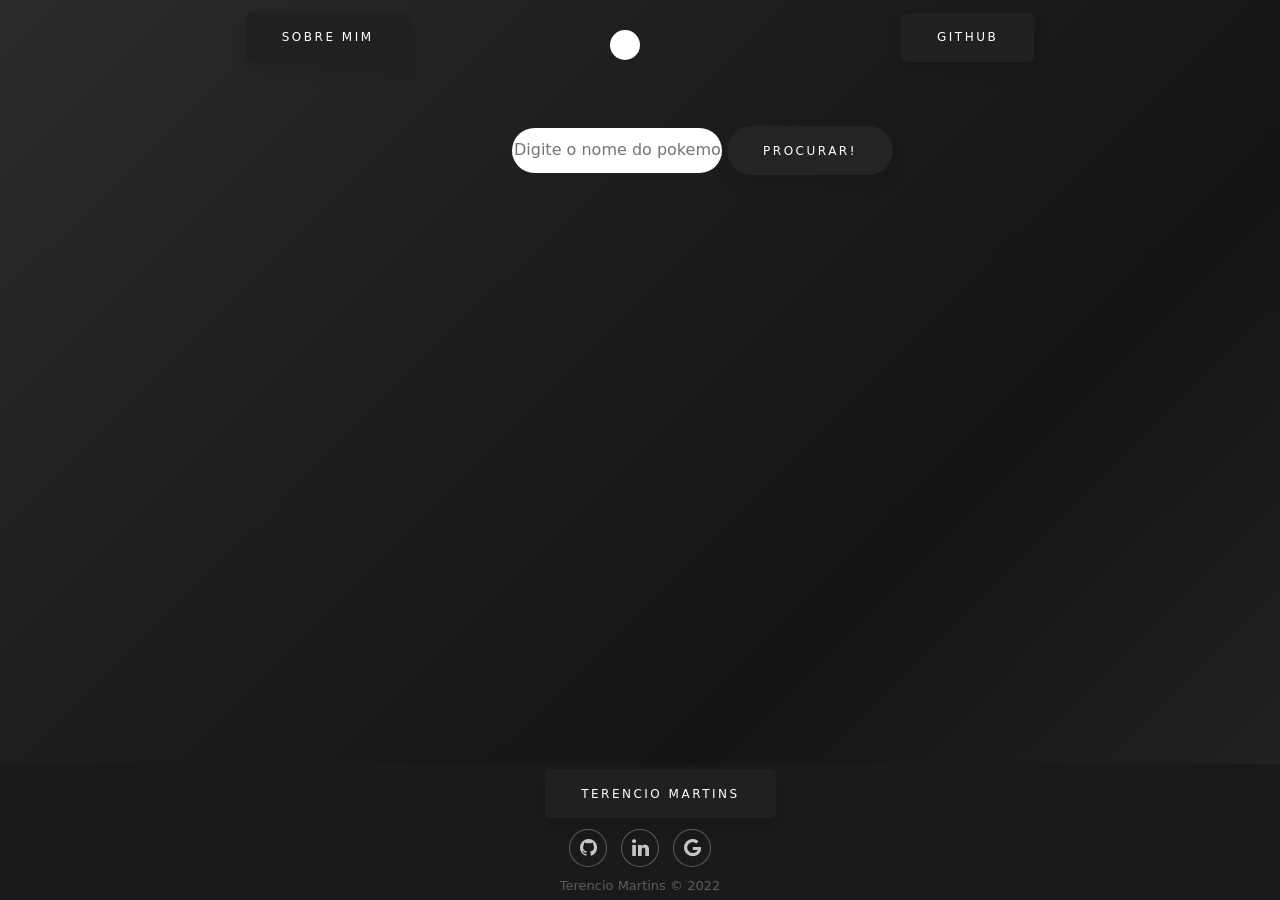
<file: index.html>
<!DOCTYPE html>
<html lang="en">
<head>
    <meta charset="UTF-8">
    <meta http-equiv="X-UA-Compatible" content="IE=edge">
    <meta name="viewport" content="width=device-width, initial-scale=1.0">
    <link rel="stylesheet" href="https://cdnjs.cloudflare.com/ajax/libs/animate.css/4.1.1/animate.min.css"/>
    <link href="https://cdn.jsdelivr.net/npm/bootstrap@5.1.3/dist/css/bootstrap.min.css" rel="stylesheet" integrity="sha384-1BmE4kWBq78iYhFldvKuhfTAU6auU8tT94WrHftjDbrCEXSU1oBoqyl2QvZ6jIW3" crossorigin="anonymous">
    <link rel="stylesheet" href="style.css">
    <link href="https://cdnjs.cloudflare.com/ajax/libs/font-awesome/4.7.0/css/font-awesome.min.css" rel="stylesheet">
    <script type= "module" src="main.js"></script>
    <title>Pokedex</title>
</head>
<body ondragstart="return false;" ondrop="return false;">
    <header>
        <button class="navButtons" onclick="location.href='https://terenciomartins.github.io'">
            <span> Sobre mim </span>
        </button>
        <button class="centerButton" onclick="location.reload()"></button>
        <button class="navButtons" onclick="location.href='https://github.com/TerencioMartins'" >
            <span> GitHub </span>
        </button>
    </header>
    <form name="myForm">
        <input class="procurarPokemon" placeholder="Digite o nome do pokemon!" name="fName" type="text">
        <button class="botaoProcura" type="submit">Procurar!</button>
    </form>
    <section id="papai">
    <ul class="divPokemons" id="pokemons">
        
    </ul>
    <button class="botaoSubir2" id="botaoSubir">/\</button>
</section>
<footer class="rodape" id="container3">
    <div class="footer-dark">
        <footer class="teste">
            <div class="container">
                <button class="navButtons" id="rodapeButton">Terencio Martins</button>
                <div class="col item social"><a href="https://github.com/TerencioMartins" target="_blank"><i
                            class="fa fa-github"></i></a><a
                        href="https://www.linkedin.com/in/terencio-martins-463b59230/" target="_blank"><i
                            class="fa fa-linkedin"></i><a href="mailto:zerofity0@gmail.com" target="_blank"><i
                                class="fa fa-google"></i></a></div>
                <p class="copyright">Terencio Martins © 2022</p>
            </div>
        </footer>
    </div>
</footer>
</body>
</html>
</file>
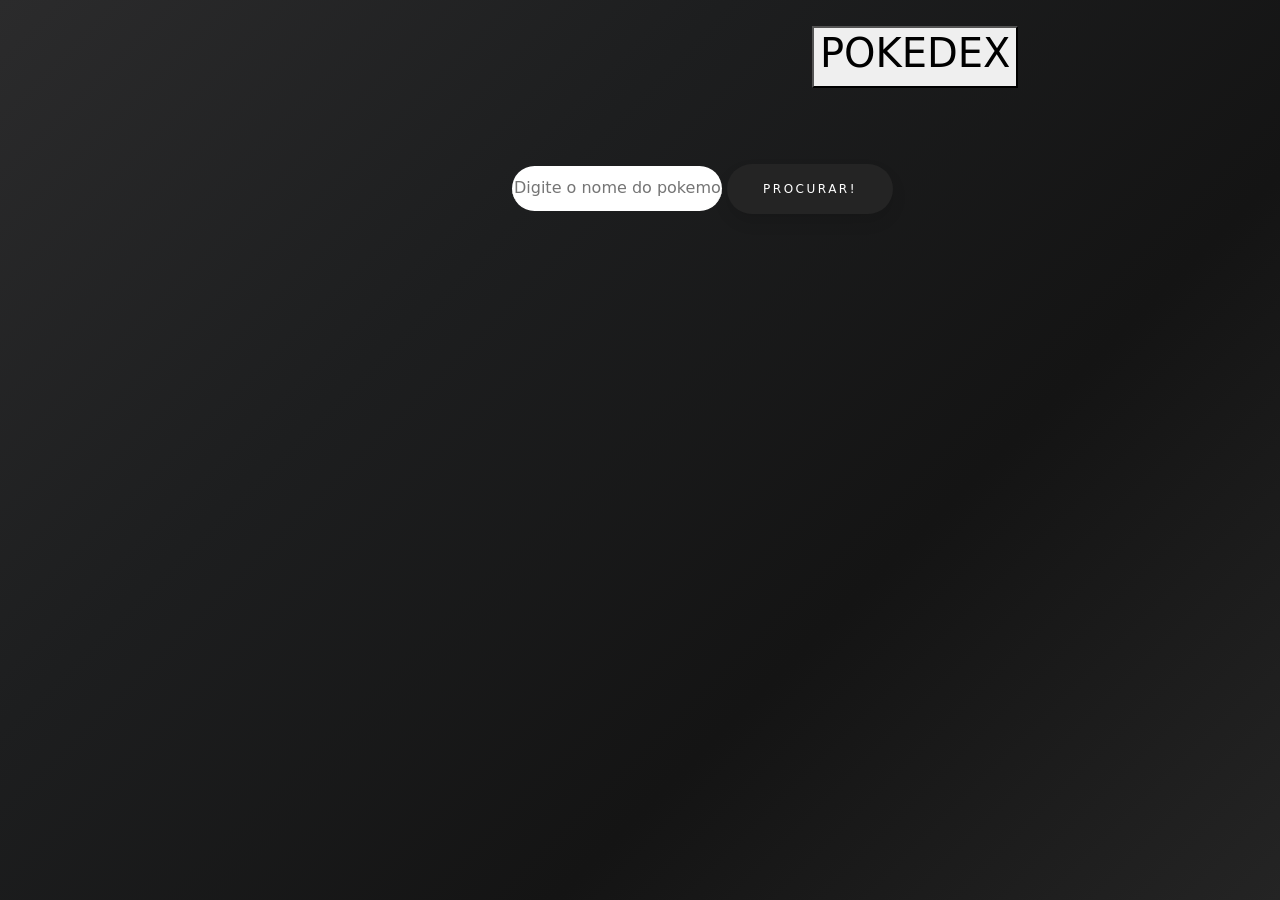
<file: pokemon.html>
<!DOCTYPE html>
<html lang="en">
<head>
    <meta charset="UTF-8">
    <meta http-equiv="X-UA-Compatible" content="IE=edge">
    <meta name="viewport" content="width=device-width, initial-scale=1.0">
    <link rel="stylesheet" href="https://cdnjs.cloudflare.com/ajax/libs/animate.css/4.1.1/animate.min.css"/>
    <link href="https://cdn.jsdelivr.net/npm/bootstrap@5.1.3/dist/css/bootstrap.min.css" rel="stylesheet" integrity="sha384-1BmE4kWBq78iYhFldvKuhfTAU6auU8tT94WrHftjDbrCEXSU1oBoqyl2QvZ6jIW3" crossorigin="anonymous">
    <link rel="stylesheet" href="style.css">
    <script type= "module" src="pokemon.js"></script>
    <title>Pokedex</title>
</head>
<body>
    <header>
        <button class="buttonPokedex"><h1 class="titulo"> POKEDEX </h1></button>
    </header>
    <form name="myForm">
        <input class="procurarPokemon" placeholder="Digite o nome do pokemon!" name="fName" type="text">
        <button class="botaoProcura" type="submit">Procurar!</button>
    </form>
    <section id="papai">
    <ul class="divPokemons" id="pokemons">
        
    </ul>
</section>
</body>
</html>
</file>
<file: style.css>
@import 'animate.css';

form {
    margin-top: 5%;
}
header {
    display:flex;
        align-items: center;
        justify-content: center;
        margin-top: 1%;
}
html {
    scroll-behavior: smooth;
}
.buttonPokedex {
    
    margin-left: 43%;
    margin-top: 1%;
    margin-bottom: 1%;
    
}
.pokemonClass {
    display: inline-block;
}
.pokemonSprites {
    display:flex;
    margin: 0 auto;
    padding-top: 20%;
}

body{
    background-color: rgb(29, 29, 29);
    color:white
}

.pokemonClass {
    width: 200px;
    height: 250px;
    border-radius: 30px;
    background: lightgrey;
    box-shadow: rgba(50, 50, 93, 0.25) 0px 30px 50px -12px inset, rgba(0, 0, 0, 0.3) 0px 18px 26px -18px inset;
    margin: 10px;
   }
.pokemons2 {
    display: flex;
    justify-content: center;
    align-items: center;
    margin-top: 1%;
    margin-bottom: auto;
    margin-left: auto;
    margin-right: auto;
}
.pokemons2:hover {
    background-color: #ffffff;
    box-shadow: 0px 15px 20px rgba(29, 29, 29, 0.4);
    color: rgb(24, 24, 24);
    transform: translateY(-7px);
   }
.divPokemons{
    display: grid;
    grid-template-columns: repeat(4, auto);
    justify-content: center;
}
body {
    min-height: 50vw;
    background-color:rgb(32, 32, 32);
    background-image: linear-gradient(-45deg, #242424, #141414, #1d1e1f, #2b2b2c);
    background-attachment: fixed;
    /* background-size: 400% 400%;
    animation: gradient 15s ease infinite;
    height: 100vh; */
}

@keyframes gradient {
    0% {
        background-position: 0% 50%;
    }
    50% {
        background-position: 100% 50%;
    }
    100% {
        background-position: 0% 50%;
    }
}
.botaoProcura, .pokemons2 {
    padding: 1.3em 3em;
    font-size: 12px;
    text-transform: uppercase;
    letter-spacing: 2.5px;
    font-weight: 500;
    color: rgb(255, 255, 255);
    background-color: #242424;
    border: none;
    border-radius: 45px;
    box-shadow: 0px 8px 15px rgba(0, 0, 0, 0.1);
    transition: all 0.3s ease 0s;
    cursor: pointer;
    outline: none;
   }
   
   .botaoProcura:hover, .pokemons2:hover {
    background-color: #eeeeee;
    box-shadow: 0px 15px 20px rgba(236, 236, 236, 0.4);
    color: rgb(31, 31, 31);
    transform: translateY(-7px);
   }
   
   .botaoProcura:active, .pokemons2:active {
    transform: translateY(-1px);
   }
   .procurarPokemon{
       display:inline-block;
       margin: 0 auto;
       margin-left: 40%;
       border: none;
       border-bottom:2px solid white;
       border-radius: 50px;
       width: 210px;
       height: 45px;
   }
   #botaoSubir {
       position: fixed;
       left: 75%;
       top:93%
    
   }
   .botaoSubir2 {
    padding: 1.3em 3em;
    font-size: 12px;
    text-transform: uppercase;
    letter-spacing: 2.5px;
    font-weight: 500;
    color: rgb(29, 29, 29);
    background-color: #fafafa;
    border: none;
    border-radius: 45px;
    box-shadow: 0px 8px 15px rgba(0, 0, 0, 0.1);
    transition: all 0.3s ease 0s;
    cursor: pointer;
    outline: none;
   }
   .botaoSubir2:hover{
    background-color: #202020;
    box-shadow: 0px 15px 20px rgba(26, 26, 26, 0.4);
    color: rgb(245, 245, 245);
    transform: translateY(-7px);
   }

   ::-webkit-scrollbar {
       width: 10px;
   }
   ::-webkit-scrollbar-track {
       background: #181818;
       border-radius: 30px;
   }
   ::-webkit-scrollbar-thumb {
       background: #fafafa;
       border-radius: 30px;
   }
   .centerButton {
    position: absolute;
    top: 30px;
    right: 50%;
    display: flex;
    height: 30px;
    width: 30px;
    border:none;
    border-radius: 50% 50% 50% 50% / 50% 50% 50% 50% ;
    align-items: center;
    justify-content: center;
    background-color: #eeeeee4b;
    /* border-radius: 3px; */
    letter-spacing: 1px;
    transition: all 0.2s linear;
    cursor: pointer;
    border: none;
    background: #fff;
   }
   
   .centerButton:hover > svg {
    font-size: 1.2em;
    transform: translateX(-5px);
   }
   
   .centerButton:hover {
    box-shadow: 9px 9px 33px #d1d1d1, -9px -9px 33px #ffffff;
    transform: translateY(-2px);
   }
   .navButtons {
    padding: 1.3em 3em;
    font-size: 12px;
    text-transform: uppercase;
    letter-spacing: 2.5px;
    font-weight: 500;
    color: #fff;
    background-color: rgb(32, 32, 32);
    border: none;
    border-radius: 5px;
    box-shadow: 0px 8px 15px rgba(0, 0, 0, 0.1);
    transition: all 0.3s ease 0s;
    cursor: pointer;
    outline: none;
    margin: auto;
   }
   
   .navButtons:hover {
    background-color: #ffffff;
    box-shadow: 0px 15px 20px rgba(207, 207, 207, 0.4);
    color: rgb(32, 32, 32);
    transform: translateY(-7px);
   }
   
   .navButtons:active {
    transform: translateY(-1px);
   }
   .footer-dark {
    margin-top: 2em;
    padding: 5px 0;
    color: #f0f9ff;
    background-color: rgb(26, 26, 26);
    /* backdrop-filter: blur(16px) saturate(10%);
    -webkit-backdrop-filter: blur(16px) saturate(10%); */

}

.footer-dark h3 {
    margin-top: 0;
    margin-bottom: 12px;
    font-weight: bold;
    font-size: 16px
}

.footer-dark ul {
    padding: 0;
    list-style: none;
    line-height: 1.6;
    font-size: 14px;
    margin-bottom: 0
}

.footer-dark ul a {
    color: inherit;
    text-decoration: none;
    opacity: 0.6
}

.footer-dark ul a:hover {
    opacity: 0.8
}

@media (max-width:767px) {
    .footer-dark .item:not(.social) {
        text-align: center;
        padding-bottom: 20px
    }
}

.footer-dark .item.text {
    margin-bottom: 36px
}

@media (max-width:767px) {
    .footer-dark .item.text {
        margin-bottom: 0
    }
}

.footer-dark .item.text p {
    opacity: 0.6;
    margin-bottom: 0
}

.footer-dark .item.social {
    text-align: center
}

@media (max-width:991px) {
    .footer-dark .item.social {
        text-align: center;
        margin-top: 20px
    }
}

.footer-dark .item.social>a {
    font-size: 20px;
    width: 36px;
    height: 36px;
    line-height: 36px;
    display: inline-block;
    text-align: center;
    border-radius: 50%;
    box-shadow: 0 0 0 1px rgba(255, 255, 255, 0.4);
    margin: 0 8px;
    color: #fff;
    opacity: 0.75
}

.footer-dark .item.social>a:hover {
    opacity: 0.9
}

.footer-dark .copyright {
    text-align: center;
    padding-top: 10px;
    opacity: 0.3;
    font-size: 13px;
    margin-bottom: 0
}
#rodapeButton{
    display: flex;
    align-items: center;
    justify-content: center;
    margin-left: 41.5%;
    margin-bottom: 1%;
}
#container3 {
    position: fixed;
    bottom: 0;
    width: 100%;
}
</file>
